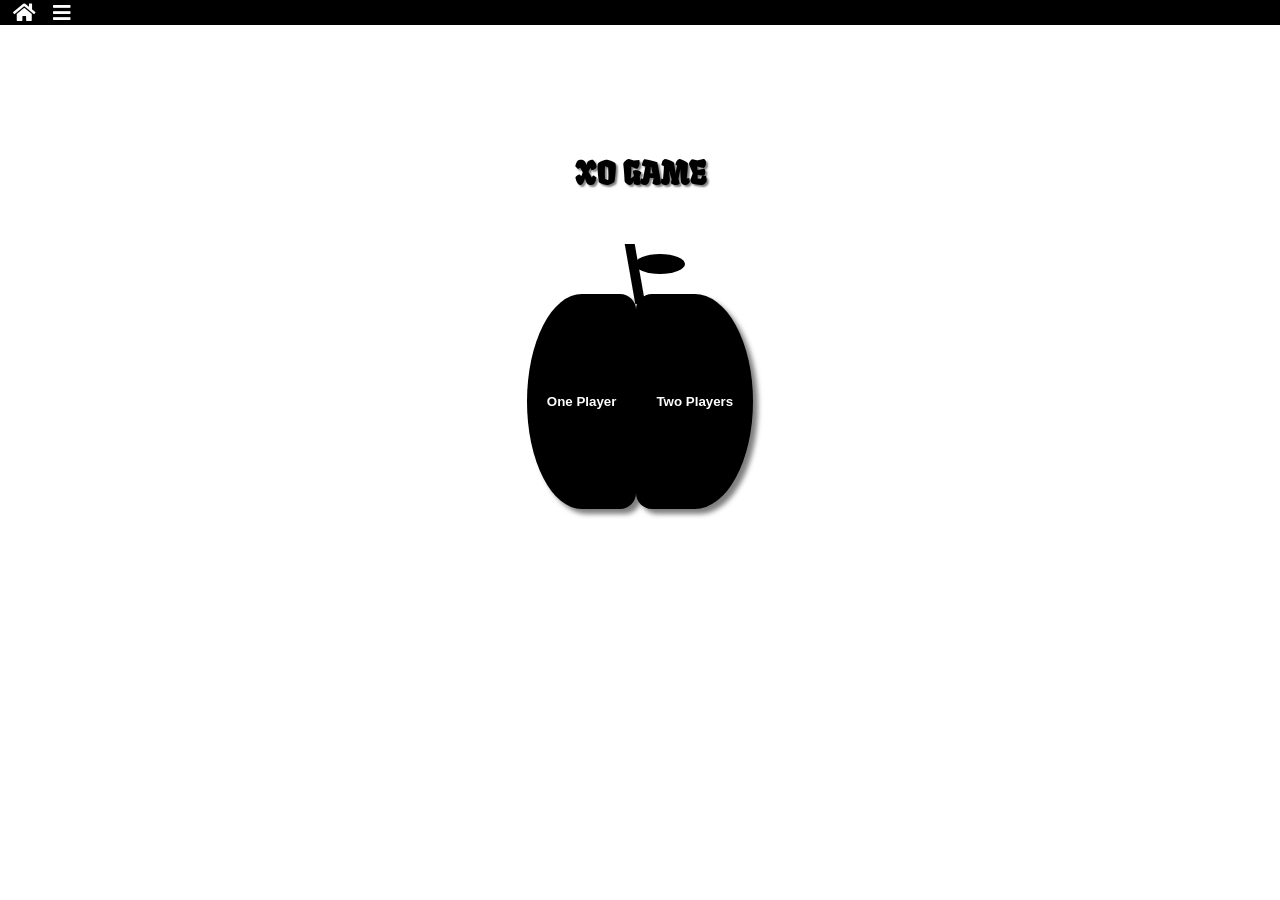
<file: index.html>
<!DOCTYPE html>
<html lang="en">
  <head>
    <meta charset="UTF-8" />
    <meta http-equiv="X-UA-Compatible" content="IE=edge" />
    <meta name="viewport" content="width=device-width, initial-scale=1.0" />
    <title>Tic Tac Toe</title>
    <link
      href="https://fonts.googleapis.com/css2?family=Fruktur&display=swap"
      rel="stylesheet"
    />
    <link
      rel="stylesheet"
      href="https://use.fontawesome.com/releases/v5.15.4/css/all.css"
      integrity="sha384-DyZ88mC6Up2uqS4h/KRgHuoeGwBcD4Ng9SiP4dIRy0EXTlnuz47vAwmeGwVChigm"
      crossorigin="anonymous"
    />

    <link rel="stylesheet" href="style.css" />
  </head>
  <body>
    <div class="header">
      <i class="fas fa-home"></i> <i class="fas fa-bars"></i>
    </div>
    <h1>XO GAME</h1>
    <h4 class="turn"></h4>
    <div class="popUp">
      <div class="newGame">New Game</div>
      <div
        class="exitGame"
        value="Close window"
        onClick="javascript:window.close('','_parent','');" 

      >
        EXIT
      </div>
    </div>
    <div class="allFlex">
      <div class="branch"></div>
      <div class="leaf"></div>
      <div class="main">
        <button id="onePlayer">One Player</button>

        <button id="twoPlayers">Two Players</button>
      </div>
      <div class="slide">
        <input type="range" name="Easy" min="1" max="3" value="1" id="level"  />
        <div class="levelNumber"></div>
        <button href="" class="previous round" style="display: none">
          &#8249;
        </button>
        <button class="selectLevel">SELECT LEVEL</button>
        <button href="" class="next round">&#8250;</button>
      </div>
    </div>
    <object data="music.mp3" type="audio/wav" autostart="true" >

    <script src="scriptHome.js"></script>
  </body>
</html>
</file>
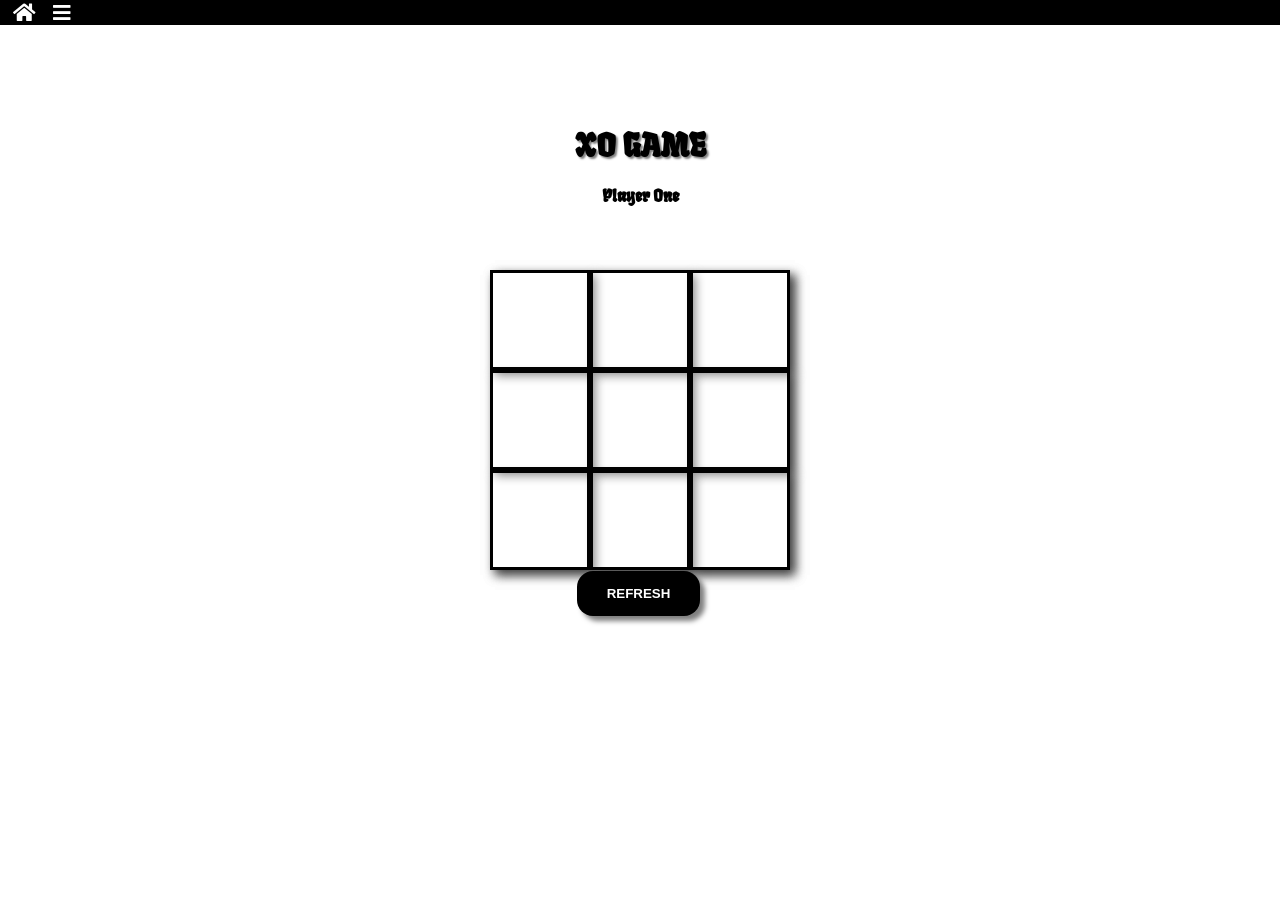
<file: TwoPlayers/index.html>
<!DOCTYPE html>
<html lang="en">
  <head>
    <meta charset="UTF-8" />
    <meta http-equiv="X-UA-Compatible" content="IE=edge" />
    <meta name="viewport" content="width=device-width, initial-scale=1.0" />
    <title>Tic Tac Toe </title>
    <link
      href="https://fonts.googleapis.com/css2?family=Fruktur&display=swap"
      rel="stylesheet"
    />
    <link
      rel="stylesheet"
      href="https://use.fontawesome.com/releases/v5.15.4/css/all.css"
      integrity="sha384-DyZ88mC6Up2uqS4h/KRgHuoeGwBcD4Ng9SiP4dIRy0EXTlnuz47vAwmeGwVChigm"
      crossorigin="anonymous"
    />

    <link rel="stylesheet" href="style.css" />
  </head>
  <body>
    <div class="header">
      <i class="fas fa-home"></i> <i class="fas fa-bars"></i>
    </div>
    <h1>XO GAME</h1>
    <h4 class="turn"></h4>
    <div class="popUp">
      <div class="newGame">New Game</div>
      <div class="exitGame" value="Close window" onClick="javascript:window.close('','_self','');">

        EXIT
      </div>    </div>
    <div class="allFlex"> <div class="container" style="display: grid;">
      <div class="cell7 cell"></div>
      <div class="cell8 cell"></div>
      <div class="cell9 cell"></div>
      <div class="cell4 cell"></div>
      <div class="cell5 cell"></div>
      <div class="cell6 cell"></div>
      <div class="cell1 cell"></div>
      <div class="cell2 cell"></div>
      <div class="cell3 cell"></div>
    </div>
  </div>
  <button id="clear">REFRESH</button>
  <h2 id="message"></h2></div>

    <script src="game.js"></script>
  </body>
</html>
</file>
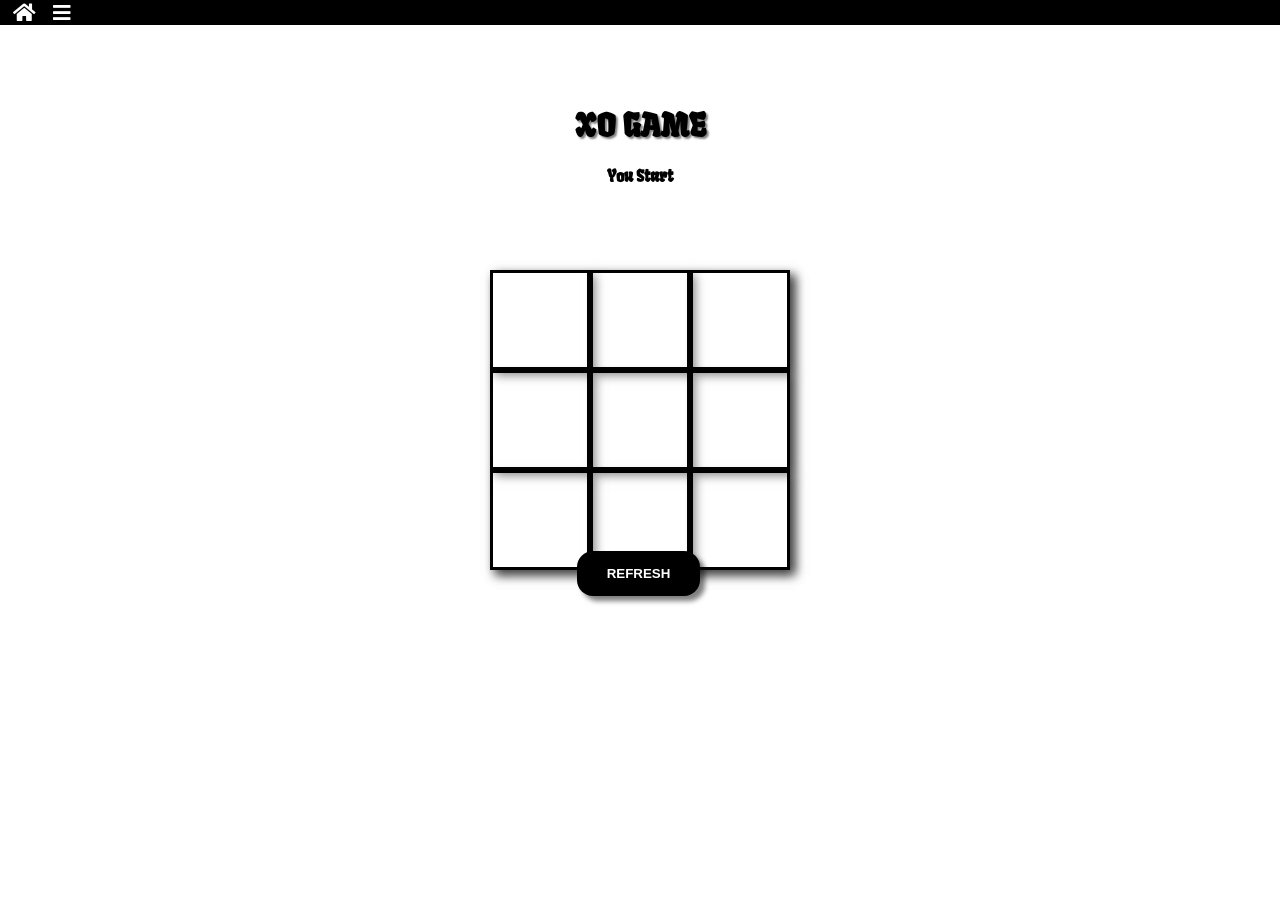
<file: OnePlayer/Easy/index.html>
<!DOCTYPE html>
<html lang="en">
  <head>
    <meta charset="UTF-8" />
    <meta http-equiv="X-UA-Compatible" content="IE=edge" />
    <meta name="viewport" content="width=device-width, initial-scale=1.0" />
    <title>Tic Tac Toe</title>
    <link
      href="https://fonts.googleapis.com/css2?family=Fruktur&display=swap"
      rel="stylesheet"
    />
    <link
      rel="stylesheet"
      href="https://use.fontawesome.com/releases/v5.15.4/css/all.css"
      integrity="sha384-DyZ88mC6Up2uqS4h/KRgHuoeGwBcD4Ng9SiP4dIRy0EXTlnuz47vAwmeGwVChigm"
      crossorigin="anonymous"
    />

    <link rel="stylesheet" href="style.css" />
  </head>
  <body>
    <div class="header">
      <i class="fas fa-home"></i> <i class="fas fa-bars"></i>
    </div>
    <h1>XO GAME</h1>
    <h4 class="turn"></h4>
    <div class="popUp">
      <div class="newGame">New Game</div>
      <div class="exitGame" value="Close window"
       onClick="javascript:window.close('','_parent','');">
        EXIT
      </div> 
       </div>
    <div class="allFlex">
       <div class="container" style="display: grid;">
      <div class="cell7 cell"></div>
      <div class="cell8 cell"></div>
      <div class="cell9 cell"></div>
      <div class="cell4 cell"></div>
      <div class="cell5 cell"></div>
      <div class="cell6 cell"></div>
      <div class="cell1 cell"></div>
      <div class="cell2 cell"></div>
      <div class="cell3 cell"></div>
    </div>
  </div>

  <button id="clear">REFRESH</button>
  <h2 id="message"></h2></div>

    <script src="game.js"></script>
  </body>
</html>
</file>
<file: style.css>
* {
  box-sizing: border-box;
}
body {
  font-family: "Fruktur", cursive;
  margin: 0;
  padding: 0;
  text-align: center;
  justify-content: center;
  align-items: center;
}
.main {
  display: flex;
  justify-content: center;
  align-items: center;
  text-align: center;
}
.container {
  display: grid;
  grid-template-areas:
    "7 8 9"
    "4 5 6"
    "1 2 3";
  width: 300px;
  margin: auto;
  justify-content: center;
  align-items: center;
  text-align: center;
  margin-top: 0 auto;
  box-shadow: 5px 5px 10px rgba(0, 0, 0, 0.5);
  cursor: pointer;
  position: relative;
  z-index: 1;
}
.container div {
  display: flex;
  width: 100px;
  height: 100px;
  border: 3px solid black;
  box-shadow: 5px 5px 10px rgba(0, 0, 0, 0.5);
  color: black;
  content: "";
  font-size: 42px;
  position: relative;
  justify-content: center;
  align-items: center;
}
h1 {
  margin-top: 10%;
  text-shadow: 2px 2px 2px rgba(0, 0, 0, 0.5);
}
button {
  display: inline-block;
  border: 0;
  color: white;
  background-color: black;
  box-shadow: 5px 5px 5px rgba(0, 0, 0, 0.5);
  border-radius: 16px;
  padding: 100px 20px;
  margin-top: 10%px;
  font-weight: bold;
  transition: 1s ease-in-out;
}
#onePlayer {
  border-top-left-radius: 50%;
  border-bottom-left-radius: 50%;
}
#twoPlayers {
  border-top-right-radius: 50%;
  border-bottom-right-radius: 50%;
}
#clear {
  padding: 15px 30px;
  z-index: 1;
  display: inline-block;
  position: relative;
  bottom: 100px;
}
button:hover,
button:active {
  color: black;
  background-color: white;
  transition: 1s;
}
.leaf {
  width: 50px;
  height: 20px;
  border-radius: 50%;
  background-color: black;
  position: relative;
  bottom: 20px;
  left: 20px;
  cursor: grab;
  overflow: auto;
}
.branch {
  width: 10px;
  height: 60px;
  transform: skewx(10deg);
  background-color: black;
  position: relative;
  right: 5px;
  top: 30px;
}
.slide {
  width: 60%;
  position: relative;
  margin: 30px auto 0;
}

#level {
  -webkit-appearance: none;
  appearance: none;
  width: 100%;
  height: 5px;
  background: #d3d3d3;
  outline: none;
  opacity: 0.7;
  -webkit-transition: 0.2s;
  transition: opacity 0.2s;
  cursor: pointer;
}
#level::-webkit-slider-thumb {
  -webkit-appearance: none;
  appearance: none;
  width: 20px;
  height: 20px;
  border-radius: 50%;
  background: black;
  border: 3px solid white;
  box-shadow: 5px 5px 5px black;
  cursor: pointer;
}
#level:hover {
  opacity: 1;
}

.previous,
.next {
  text-decoration: none;
  display: inline-block;
  padding: 8px 16px;
  margin-left: 100px;
  margin-right: 100px;
  margin-top: 20px;
  width: 50px;
  height: 50px;
}

.next:hover {
  background-color: #ddd;
  color: black;
}
.previous:hover {
  background-color: black;
  color: white;
}
.previous {
  background-color: #f1f1f1;
  color: black;
  box-shadow: 5px 5px 5px black;
}

.next {
  background-color: black;
  color: white;
  box-shadow: 5px 5px 5px black;
}

.round {
  border-radius: 50%;
}

.levelNumber {
  margin-top: 20px;
  font-size: 24px;
}
.selectLevel {
  padding: 10px 20px;
}
.mode {
  padding: 70px 55px;
  border-radius: 50%;
}
.header {
  text-align: left;
  font-size: 20px;
  background-color: black;
  color: white;
}
.header i {
  margin-left: 1%;
}
.fa-home,
.fa-bars {
  cursor: pointer;
}
.popUp {
  display: none;
  position: relative;
  z-index: 100;
  width: 30%;
  height: 60vh;
  margin: 0 auto;
  background-color: rgba(0, 0, 0, 1);
  border-radius: 16px;
  color: white;
  box-shadow: 10px 10px 10px black;
  flex-direction: column;
  text-align: center;
  justify-content: center;
  align-items: center;
}
.newGame,
.HighScores,
.exitGame {
  position: relative;
  margin-top: 10%;
  width: 90%;
  height: 30%;
  font-size: 2.5rem;
  border-bottom: 1px solid white;
  z-index: 110;
  cursor: pointer;
}
.newGame:hover,
.HighScores:hover,
.exitGame:hover {
  color: red;
  text-shadow: 2px 2px 2px white;
}
#message {
  display: inline-block;
  position: relative;
  top: 230px;
  margin: 100px auto;
}
.allFlex {
  display: flex;
  flex-direction: column;
  text-align: center;
  justify-content: center;
  align-items: center;
}
object {
  z-index: -1;
  height: 0;
}
</file>
<file: TwoPlayers/style.css>
* {
  box-sizing: border-box;
}
body {
  font-family: "Fruktur", cursive;
  margin: 0;
  padding: 0;
  text-align: center;
  justify-content: center;
  align-items: center;
}
.main {
  display: flex;
  justify-content: center;
  align-items: center;
  text-align: center;
}
.container {
  display: grid;
  grid-template-areas:
    "7 8 9"
    "4 5 6"
    "1 2 3";
  width: 300px;
  margin: auto;
  justify-content: center;
  align-items: center;
  text-align: center;
  margin-top: 0 auto;
  box-shadow: 5px 5px 10px rgba(0, 0, 0, 0.5);
  cursor: pointer;
  position: absolute;
  z-index: 1;
  top: 30%;
}

.container div {
  display: flex;
  width: 100px;
  height: 100px;
  border: 3px solid black;
  box-shadow: 5px 5px 10px rgba(0, 0, 0, 0.5);
  color: black;
  content: "";
  font-size: 32px;
  position: relative;
  justify-content: center;
  align-items: center;
}

h1 {
  margin-top: 100px;
  text-shadow: 2px 2px 2px rgba(0, 0, 0, 0.5);
}
button {
  display: inline-block;
  border: 0;
  color: white;
  background-color: black;
  box-shadow: 5px 5px 5px rgba(0, 0, 0, 0.5);
  border-radius: 16px;
  padding: 100px 20px;
  margin-top: 50px;
  font-weight: bold;
  transition: 1s ease-in-out;
}
#onePlayer {
  border-top-left-radius: 50%;
  border-bottom-left-radius: 50%;
}
#twoPlayers {
  border-top-right-radius: 50%;
  border-bottom-right-radius: 50%;
}
#clear {
  padding: 15px 30px;
  z-index: 1;
  display: inline-block;
  position: relative;
  top: 170px;
}
button:hover,
button:active {
  color: black;
  background-color: white;
  transition: 1s;
}
.leaf {
  width: 50px;
  height: 20px;
  border-radius: 50%;
  background-color: black;
  position: relative;
  top: 40px;
  left: 20px;
  cursor: grab;
  overflow: auto;
}
.branch {
  width: 10px;
  height: 60px;
  transform: skewx(10deg);
  background-color: black;
  position: relative;
  right: 5px;
  top: 80px;
}
.slide {
  width: 60%;
  position: relative;
  margin: 30px auto 0;
}

#level {
  -webkit-appearance: none;
  appearance: none;
  width: 100%;
  height: 5px;
  background: #d3d3d3;
  outline: none;
  opacity: 0.7;
  -webkit-transition: 0.2s;
  transition: opacity 0.2s;
  cursor: pointer;
}
#level::-webkit-slider-thumb {
  -webkit-appearance: none;
  appearance: none;
  width: 20px;
  height: 20px;
  border-radius: 50%;
  background: black;
  border: 3px solid white;
  box-shadow: 5px 5px 5px black;
  cursor: pointer;
}
#level:hover {
  opacity: 1;
}

.previous,
.next {
  text-decoration: none;
  display: inline-block;
  padding: 8px 16px;
  margin-left: 100px;
  margin-right: 100px;
  margin-top: 20px;
  width: 50px;
  height: 50px;
}

.next:hover {
  background-color: #ddd;
  color: black;
}
.previous:hover {
  background-color: black;
  color: white;
}
.previous {
  background-color: #f1f1f1;
  color: black;
  box-shadow: 5px 5px 5px black;
}

.next {
  background-color: black;
  color: white;
  box-shadow: 5px 5px 5px black;
}

.round {
  border-radius: 50%;
}

.levelNumber {
  margin-top: 20px;
  font-size: 24px;
}
.selectLevel {
  padding: 10px 20px;
}
.mode {
  padding: 70px 55px;
  border-radius: 50%;
}
.header {
  text-align: left;
  font-size: 20px;
  background-color: black;
  color: white;
}
.header i {
  margin-left: 1%;
}
.fa-home,
.fa-bars {
  cursor: pointer;
}
.popUp {
  display: none;
  position: relative;
  z-index: 100;
  width: 30%;
  height: 60vh;
  margin: 0 auto;
  background-color: rgba(0, 0, 0, 1);
  border-radius: 16px;
  color: white;
  box-shadow: 10px 10px 10px black;
  flex-direction: column;
  text-align: center;
  justify-content: center;
  align-items: center;
}
.newGame,
.HighScores,
.exitGame {
  position: relative;
  margin-top: 10%;
  width: 90%;
  height: 30%;
  font-size: 2.5rem;
  border-bottom: 1px solid white;
  z-index: 110;
  cursor: pointer;
}
.newGame:hover,
.HighScores:hover,
.exitGame:hover {
  color: red;
  text-shadow: 2px 2px 2px white;
}
#message {
  display: inline-block;
  position: relative;
  top: 230px;
  margin: 100px auto;
}
.allFlex {
  display: flex;
  flex-direction: column;
  text-align: center;
  justify-content: center;
  align-items: center;
}
object {
  z-index: -1;
  height: 0;
}

@media (max-width: 600px) {
  .container {
    width: 180px;
    top: 30%;
    box-shadow: 5px 5px 10px rgba(0, 0, 0, 0.5);
  }
  .container div {
    width: 60px;
    height: 60px;
    box-shadow: 5px 5px 10px rgba(0, 0, 0, 0.5);
  }
  h1 {
    margin-top: 50px;
  }
  #clear {
    top: 80px;
  }
}
@media (max-width: 800px) and (min-width: 600px) {
  .container {
    top: 22%;
  }
}
@media (max-width: 1024px) and (min-width: 800px) {
  .container {
    top: 18%;
  }
}
</file>
<file: OnePlayer/Easy/style.css>
* {
  box-sizing: border-box;
}
body {
  font-family: "Fruktur", cursive;
  margin: 0;
  padding: 0;
  text-align: center;
  justify-content: center;
  align-items: center;
}
.main {
  display: flex;
  justify-content: center;
  align-items: center;
  text-align: center;
}
.container {
  display: grid;
  grid-template-areas:
    "7 8 9"
    "4 5 6"
    "1 2 3";
  width: 300px;
  margin: auto;
  justify-content: center;
  align-items: center;
  text-align: center;
  margin-top: 0 auto;
  box-shadow: 5px 5px 10px rgba(0, 0, 0, 0.5);
  cursor: pointer;
  position: absolute;
  z-index: 1;
  top: 30%;
}

.container div {
  display: flex;
  width: 100px;
  height: 100px;
  border: 3px solid black;
  box-shadow: 5px 5px 10px rgba(0, 0, 0, 0.5);
  color: black;
  content: "";
  font-size: 32px;
  position: relative;
  justify-content: center;
  align-items: center;
}
object {
  z-index: -1;
  height: 0;
}

h1 {
  margin-top: 2.5em;
  text-shadow: 2px 2px 2px rgba(0, 0, 0, 0.5);
}
button {
  display: inline-block;
  border: 0;
  color: white;
  background-color: black;
  box-shadow: 5px 5px 5px rgba(0, 0, 0, 0.5);
  border-radius: 16px;
  padding: 100px 20px;
  margin-top: 50px;
  font-weight: bold;
  transition: 1s ease-in-out;
}
#onePlayer {
  border-top-left-radius: 50%;
  border-bottom-left-radius: 50%;
}
#twoPlayers {
  border-top-right-radius: 50%;
  border-bottom-right-radius: 50%;
}
#clear {
  padding: 15px 30px;
  z-index: 1;
  display: inline-block;
  position: relative;
  top: 170px;
}
button:hover,
button:active {
  color: black;
  background-color: white;
  transition: 1s;
}
.leaf {
  width: 50px;
  height: 20px;
  border-radius: 50%;
  background-color: black;
  position: relative;
  top: 40px;
  left: 20px;
  cursor: grab;
  overflow: auto;
}
.branch {
  width: 10px;
  height: 60px;
  transform: skewx(10deg);
  background-color: black;
  position: relative;
  right: 5px;
  top: 80px;
}
.slide {
  width: 60%;
  position: relative;
  margin: 30px auto 0;
}

#level {
  -webkit-appearance: none;
  appearance: none;
  width: 100%;
  height: 5px;
  background: #d3d3d3;
  outline: none;
  opacity: 0.7;
  -webkit-transition: 0.2s;
  transition: opacity 0.2s;
  cursor: pointer;
}
#level::-webkit-slider-thumb {
  -webkit-appearance: none;
  appearance: none;
  width: 20px;
  height: 20px;
  border-radius: 50%;
  background: black;
  border: 3px solid white;
  box-shadow: 5px 5px 5px black;
  cursor: pointer;
}
#level:hover {
  opacity: 1;
}

.previous,
.next {
  text-decoration: none;
  display: inline-block;
  padding: 8px 16px;
  margin-left: 100px;
  margin-right: 100px;
  margin-top: 20px;
  width: 50px;
  height: 50px;
}

.next:hover {
  background-color: #ddd;
  color: black;
}
.previous:hover {
  background-color: black;
  color: white;
}
.previous {
  background-color: #f1f1f1;
  color: black;
  box-shadow: 5px 5px 5px black;
}

.next {
  background-color: black;
  color: white;
  box-shadow: 5px 5px 5px black;
}

.round {
  border-radius: 50%;
}

.levelNumber {
  margin-top: 20px;
  font-size: 24px;
}
.selectLevel {
  padding: 10px 20px;
}
.mode {
  padding: 70px 55px;
  border-radius: 50%;
}
.header {
  text-align: left;
  font-size: 20px;
  background-color: black;
  color: white;
}
.header i {
  margin-left: 1%;
}
.fa-home,
.fa-bars {
  cursor: pointer;
}
.popUp {
  display: none;
  position: relative;
  z-index: 100;
  width: 30%;
  height: 60vh;
  margin: 0 auto;
  background-color: rgba(0, 0, 0, 1);
  border-radius: 16px;
  color: white;
  box-shadow: 10px 10px 10px black;
  flex-direction: column;
  text-align: center;
  justify-content: center;
  align-items: center;
}
.newGame,
.HighScores,
.exitGame {
  position: relative;
  margin-top: 10%;
  width: 90%;
  height: 30%;
  font-size: 2.5rem;
  border-bottom: 1px solid white;
  z-index: 110;
  cursor: pointer;
}
.newGame:hover,
.HighScores:hover,
.exitGame:hover {
  color: red;
  text-shadow: 2px 2px 2px white;
}
#message {
  display: inline-block;
  position: relative;
  top: 230px;
  margin: 100px auto;
}
.allFlex {
  display: flex;
  flex-direction: column;
  text-align: center;
  justify-content: center;
  align-items: center;
}
@media (max-width: 600px) {
  .container {
    width: 180px;
    top: 30%;
    box-shadow: 5px 5px 10px rgba(0, 0, 0, 0.5);
  }
  .container div {
    width: 60px;
    height: 60px;
    box-shadow: 5px 5px 10px rgba(0, 0, 0, 0.5);
  }
  h1 {
    margin-top: 50px;
  }
  #clear {
    top: 80px;
  }
}
@media (max-width: 800px) and (min-width: 600px) {
  .container {
    top: 22%;
  }
}
@media (max-width: 1024px) and (min-width: 800px) {
  .container {
    top: 18%;
  }
}
</file>
